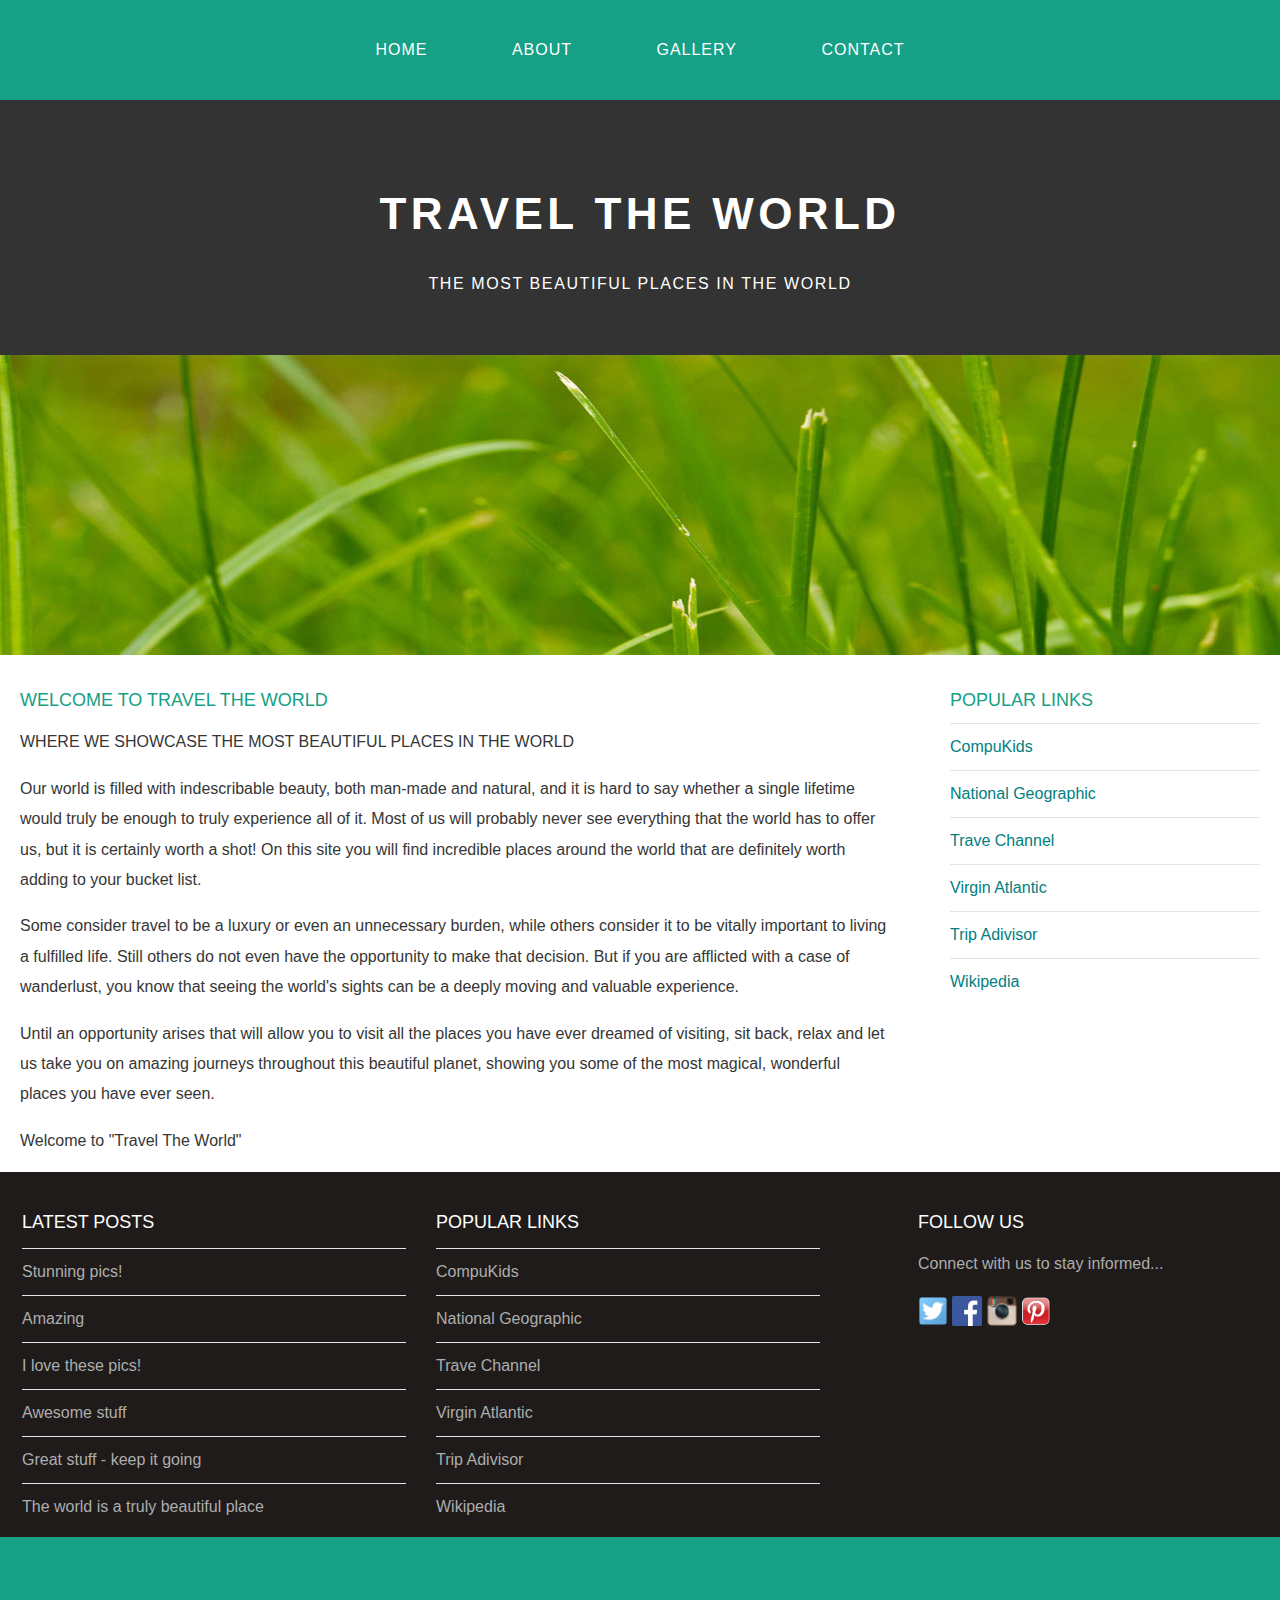
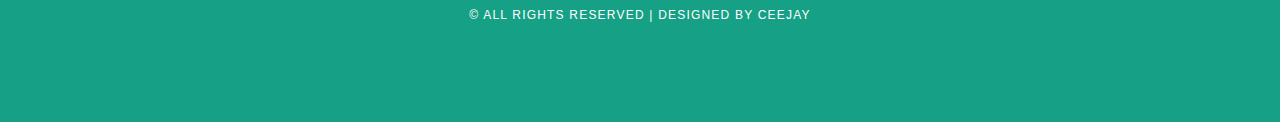
<file: index.html>
<!DOCTYPE html>
<html>
    <head>
         <title>Travel The World</title>
         <link rel="stylesheet" href="style.css"/>

    </head>
    <body>
         <div id="menu">
            <ul>
                <li><a href="index.html">Home</a></li>
                <li><a href="About.html">About</a></li>
                <li><a href="Gallery.html">Gallery</a></li>
                <li><a href="Contact.html">Contact</a></li>

            </ul>

         </div>

         <div id="header">
            <h1>TRAVEL THE WORLD</h1>
            <p>THE MOST BEAUTIFUL PLACES IN THE WORLD</p>

         </div>

         <div id="banner">
            <img src="images/pic01.jpg">
         </div>

         <div id="page">
            <div id="content">
                <h2>Welcome to Travel The World</h2>
                <p>WHERE WE SHOWCASE THE MOST BEAUTIFUL PLACES IN THE WORLD</p>
                <p>Our world is filled with indescribable beauty, both man-made and natural, and it is hard to say whether a single lifetime would truly be enough to truly experience all of it. Most of us will probably never see everything that the world has to offer us, but it is certainly worth a shot! On this site you will find incredible places around the world that are definitely worth adding to your bucket list.</p>
                <p>Some consider travel to be a luxury or even an unnecessary burden, while others consider it to be vitally important to living a fulfilled life. Still others do not even have the opportunity to make that decision. But if you are afflicted with a case of wanderlust, you know that seeing the world's sights can be a deeply moving and valuable experience.</p>
                <p>Until an opportunity arises that will allow you to visit all the places you have ever dreamed of visiting, sit back, relax and let us take you on amazing journeys throughout this beautiful planet, showing you some of the most magical, wonderful places you have ever seen.</p>
                <p>Welcome to "Travel The World"</p>

            </div>
            <div id="sidebar">
               <h2>Popular Links</h2>
               <ul class="styled">
                  <li><a href="http://www.compukids.me">CompuKids</a></li>
                  <li><a href="http://www.nationalgeographic.com/">National Geographic</a></li>
                  <li><a href="http://www.travelchannel.com/">Trave Channel</a></li>
                  <li><a href="http://www.virgin-atlantic.com/us/en.html">Virgin Atlantic</a></li>
                  <li><a href="http://www.tripadvisor.com">Trip Adivisor</a></li>
                  <li><a href="https://en.wikipedia.org/wiki/Main_Page">Wikipedia</a></li>
                  </ul>
                  
            </div>
         </div>
         <div id="footer">
            <div id="box1">
               <h2>Latest Posts</h2>
               <ul class="styled">
                  <li><a href="#">Stunning pics!</a></li>
                  <li><a href="#">Amazing</a></li>
                  <li><a href="#">I love these pics!</a></li>
                  <li><a href="#">Awesome stuff</a></li>
                  <li><a href="#">Great stuff - keep it going</a></li>
                  <li><a href="#">The world is a truly beautiful place</a></li>
                  </ul>
                  
            </div>
            <div id="box2">
                <h2>Popular Links</h2>
                  <ul class="styled">
                  <li><a href="http://www.compukids.me">CompuKids</a></li>
                  <li><a href="http://www.nationalgeographic.com/">National Geographic</a></li>
                  <li><a href="http://www.travelchannel.com/">Trave Channel</a></li>
                  <li><a href="http://www.virgin-atlantic.com/us/en.html">Virgin Atlantic</a></li>
                  <li><a href="http://www.tripadvisor.com">Trip Adivisor</a></li>
                  <li><a href="https://en.wikipedia.org/wiki/Main_Page">Wikipedia</a></li>
                  </ul>
                  
            </div>
            <div id="box3">
            <ul class="styled"></ul>
               <h2>Follow Us</h2>
               <p>Connect with us to stay informed...</p>
               <a href="#"><img src="images/twitter.png" height="30"/></a>
               <a href="#"><img src="images/facebook.png" height="30"/></a>
               <a href="#"><img src="images/instagram.png" height="30"/></a>
               <a href="#"><img src="images/pinterest.png" height="30"/></a>
            </ul>
            </div>

         </div>
         <div id="copyright">
            <p> &copy; All Rights Reserved | Designed by CeeJay</p>
         </div>
    </body>
</html>
</file>
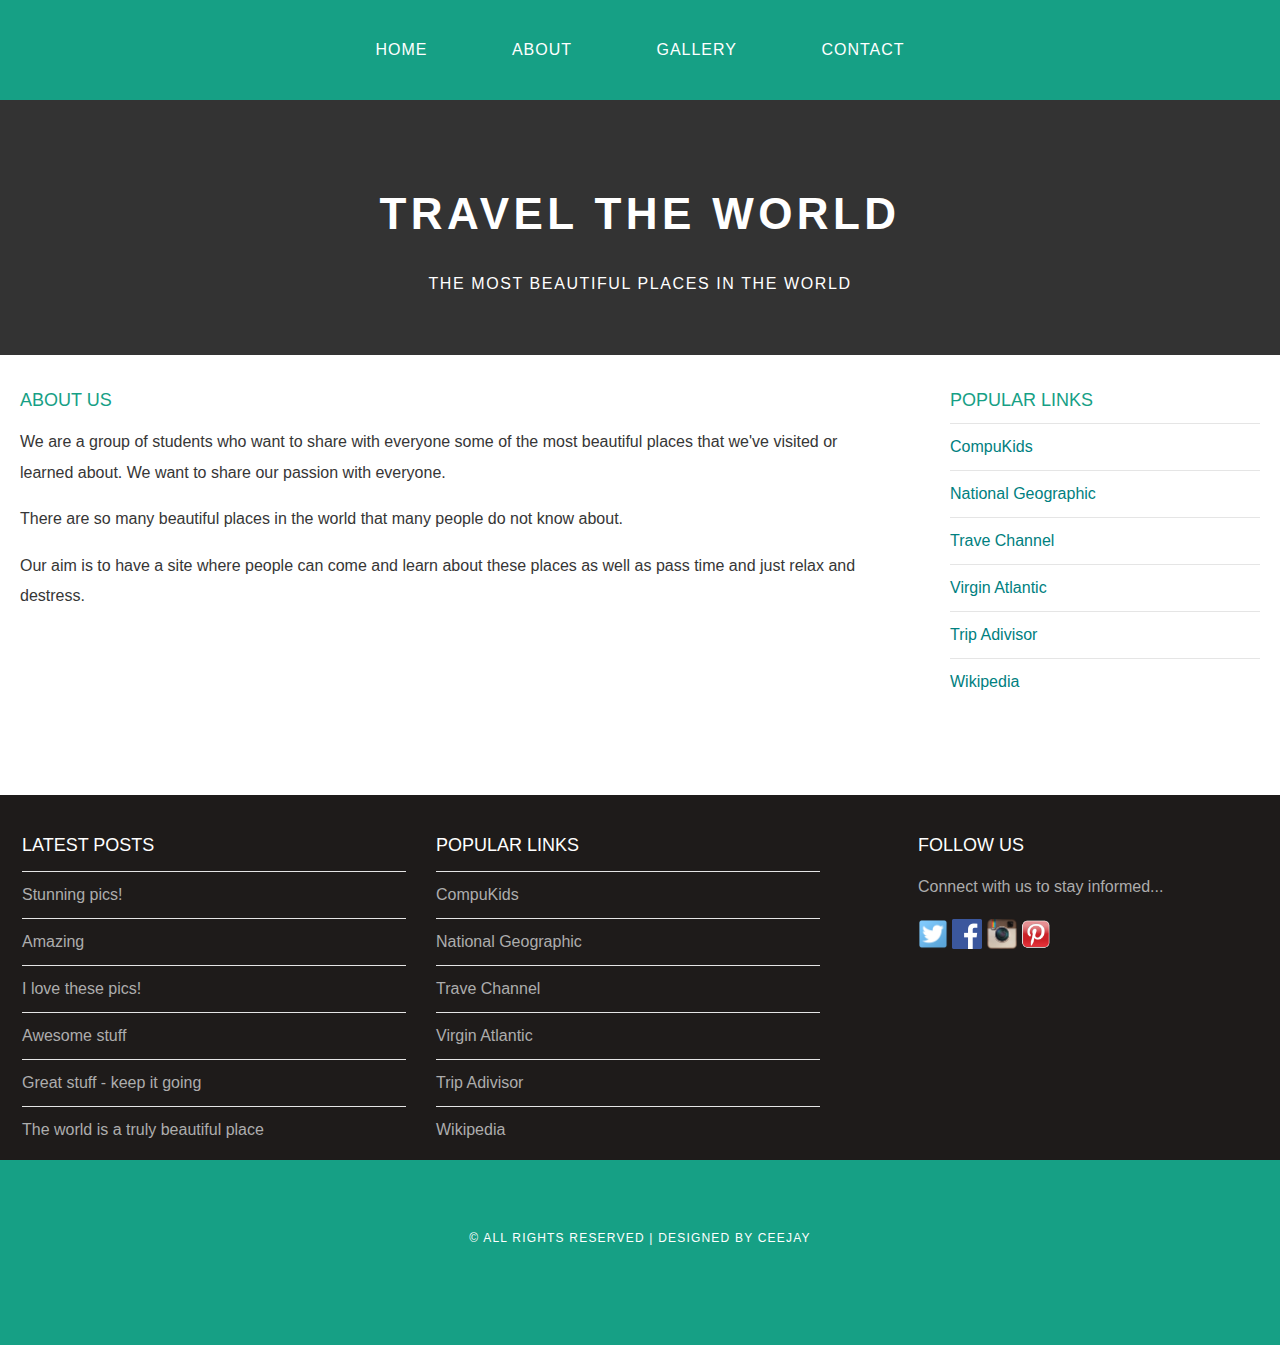
<file: About.html>
<!DOCTYPE html>
<html>
    <head>
         <title>Travel The World</title>
         <link rel="stylesheet" href="style.css"/>

    </head>
    <body>
         <div id="menu">
            <ul>
                <li><a href="index.html">Home</a></li>
                <li><a href="About.html">About</a></li>
                <li><a href="Gallery.html">Gallery</a></li>
                <li><a href="Contact.html">Contact</a></li>

            </ul>

         </div>

         <div id="header">
            <h1>TRAVEL THE WORLD</h1>
            <p>THE MOST BEAUTIFUL PLACES IN THE WORLD</p>

         </div>

         <div id="page">
            <div id="content">
                <h2>About Us</h2>
                <p>We are a group of students who want to share with everyone some of the most beautiful places that we've visited or learned about. We want to share our passion with everyone.</p>
                <p>There are so many beautiful places in the world that many people do not know about. </p>
                <p>Our aim is to have a site where people can come and learn about these places as well as pass time and just relax and destress. </p>
                
            </div>
            <div id="sidebar">
               <h2>Popular Links</h2>
               <ul class="styled">
                  <li><a href="http://www.compukids.me">CompuKids</a></li>
                  <li><a href="http://www.nationalgeographic.com/">National Geographic</a></li>
                  <li><a href="http://www.travelchannel.com/">Trave Channel</a></li>
                  <li><a href="http://www.virgin-atlantic.com/us/en.html">Virgin Atlantic</a></li>
                  <li><a href="http://www.tripadvisor.com">Trip Adivisor</a></li>
                  <li><a href="https://en.wikipedia.org/wiki/Main_Page">Wikipedia</a></li>
                  </ul>
                  
            </div>
         </div>
         <div id="footer">
            <div id="box1">
               <h2>Latest Posts</h2>
               <ul class="styled">
                  <li><a href="#">Stunning pics!</a></li>
                  <li><a href="#">Amazing</a></li>
                  <li><a href="#">I love these pics!</a></li>
                  <li><a href="#">Awesome stuff</a></li>
                  <li><a href="#">Great stuff - keep it going</a></li>
                  <li><a href="#">The world is a truly beautiful place</a></li>
                  </ul>
                  
            </div>
            <div id="box2">
                <h2>Popular Links</h2>
                  <ul class="styled">
                  <li><a href="http://www.compukids.me">CompuKids</a></li>
                  <li><a href="http://www.nationalgeographic.com/">National Geographic</a></li>
                  <li><a href="http://www.travelchannel.com/">Trave Channel</a></li>
                  <li><a href="http://www.virgin-atlantic.com/us/en.html">Virgin Atlantic</a></li>
                  <li><a href="http://www.tripadvisor.com">Trip Adivisor</a></li>
                  <li><a href="https://en.wikipedia.org/wiki/Main_Page">Wikipedia</a></li>
                  </ul>
                  
            </div>
            <div id="box3">
            
               <h2>Follow Us</h2>
               <p>Connect with us to stay informed...</p>
               <a href="#"><img src="images/twitter.png" height="30"/></a>
               <a href="#"><img src="images/facebook.png" height="30"/></a>
               <a href="#"><img src="images/instagram.png" height="30"/></a>
               <a href="#"><img src="images/pinterest.png" height="30"/></a>
            
            </div>

         </div>
         <div id="copyright">
            <p> &copy; All Rights Reserved | Designed by CeeJay</p>
         </div>
    </body>
</html>
</file>
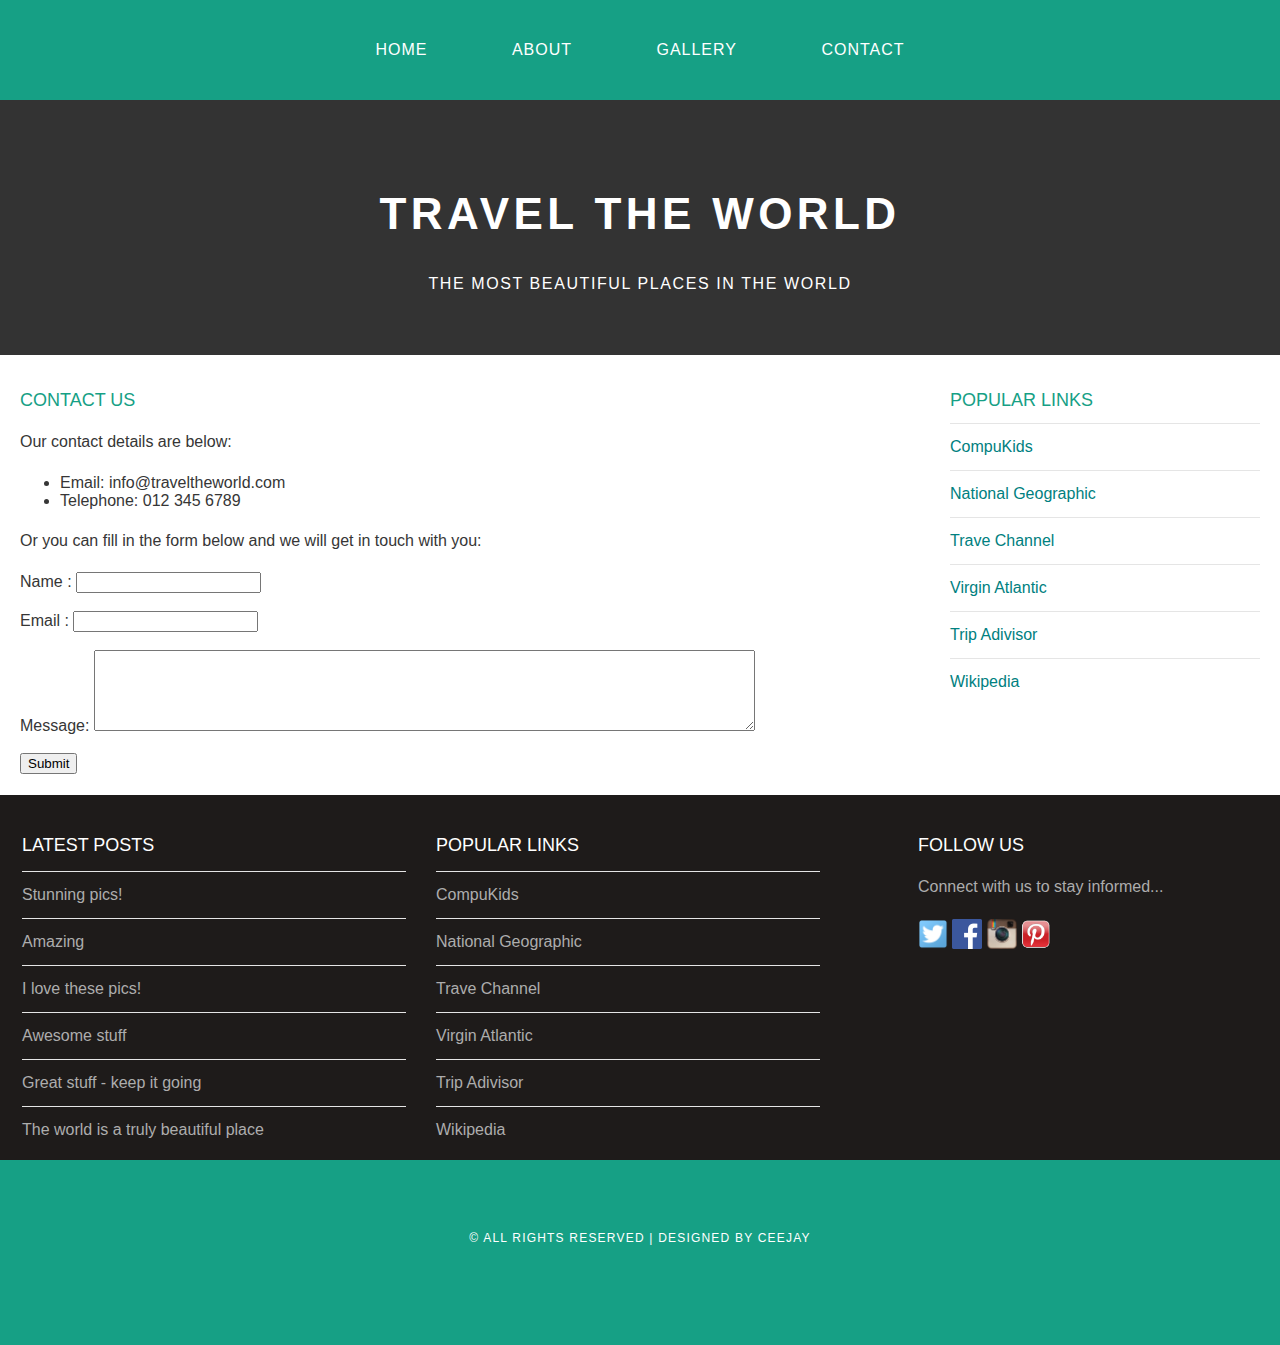
<file: Contact.html>
<!DOCTYPE html>
<html>
    <head>
         <title>Travel The World</title>
         <link rel="stylesheet" href="style.css"/>

    </head>
    <body>
         <div id="menu">
            <ul>
                <li><a href="index.html">Home</a></li>
                <li><a href="About.html">About</a></li>
                <li><a href="Gallery.html">Gallery</a></li>
                <li><a href="Contact.html">Contact</a></li>

            </ul>

         </div>

         <div id="header">
            <h1>TRAVEL THE WORLD</h1>
            <p>THE MOST BEAUTIFUL PLACES IN THE WORLD</p>

         </div>

         <div id="page">
            <div id="content">
                <h2>Contact Us</h2> 
                <p>Our contact details are below:</p>
                <ul class="style1">
                <li>Email: info@traveltheworld.com</li>
                <li>Telephone: 012 345 6789</li>
                </ul>

                <p>Or you can fill in the form below and we will get in touch with you:</p>
                <form>
            Name     : <input type="text" /><br/><br/>
            Email     : <input type="email" /><br/><br/>
            Message: <textarea cols="80" rows="5"></textarea><br/><br/>
            <input type="submit" value="Submit"/>
             </form>

            </div>
            <div id="sidebar">
               <h2>Popular Links</h2>
               <ul class="styled">
                  <li><a href="http://www.compukids.me">CompuKids</a></li>
                  <li><a href="http://www.nationalgeographic.com/">National Geographic</a></li>
                  <li><a href="http://www.travelchannel.com/">Trave Channel</a></li>
                  <li><a href="http://www.virgin-atlantic.com/us/en.html">Virgin Atlantic</a></li>
                  <li><a href="http://www.tripadvisor.com">Trip Adivisor</a></li>
                  <li><a href="https://en.wikipedia.org/wiki/Main_Page">Wikipedia</a></li>
                  </ul>
                  
            </div>
         </div>
         <div id="footer">
            <div id="box1">
               <h2>Latest Posts</h2>
               <ul class="styled">
                  <li><a href="#">Stunning pics!</a></li>
                  <li><a href="#">Amazing</a></li>
                  <li><a href="#">I love these pics!</a></li>
                  <li><a href="#">Awesome stuff</a></li>
                  <li><a href="#">Great stuff - keep it going</a></li>
                  <li><a href="#">The world is a truly beautiful place</a></li>
                  </ul>
                  
            </div>
            <div id="box2">
                <h2>Popular Links</h2>
                  <ul class="styled">
                  <li><a href="http://www.compukids.me">CompuKids</a></li>
                  <li><a href="http://www.nationalgeographic.com/">National Geographic</a></li>
                  <li><a href="http://www.travelchannel.com/">Trave Channel</a></li>
                  <li><a href="http://www.virgin-atlantic.com/us/en.html">Virgin Atlantic</a></li>
                  <li><a href="http://www.tripadvisor.com">Trip Adivisor</a></li>
                  <li><a href="https://en.wikipedia.org/wiki/Main_Page">Wikipedia</a></li>
                  </ul>
                  
            </div>
            <div id="box3">
            
               <h2>Follow Us</h2>
               <p>Connect with us to stay informed...</p>
               <a href="#"><img src="images/twitter.png" height="30"/></a>
               <a href="#"><img src="images/facebook.png" height="30"/></a>
               <a href="#"><img src="images/instagram.png" height="30"/></a>
               <a href="#"><img src="images/pinterest.png" height="30"/></a>
            
            </div>

         </div>
         <div id="copyright">
            <p> &copy; All Rights Reserved | Designed by CeeJay</p>
         </div>
    </body>
</html>
</file>
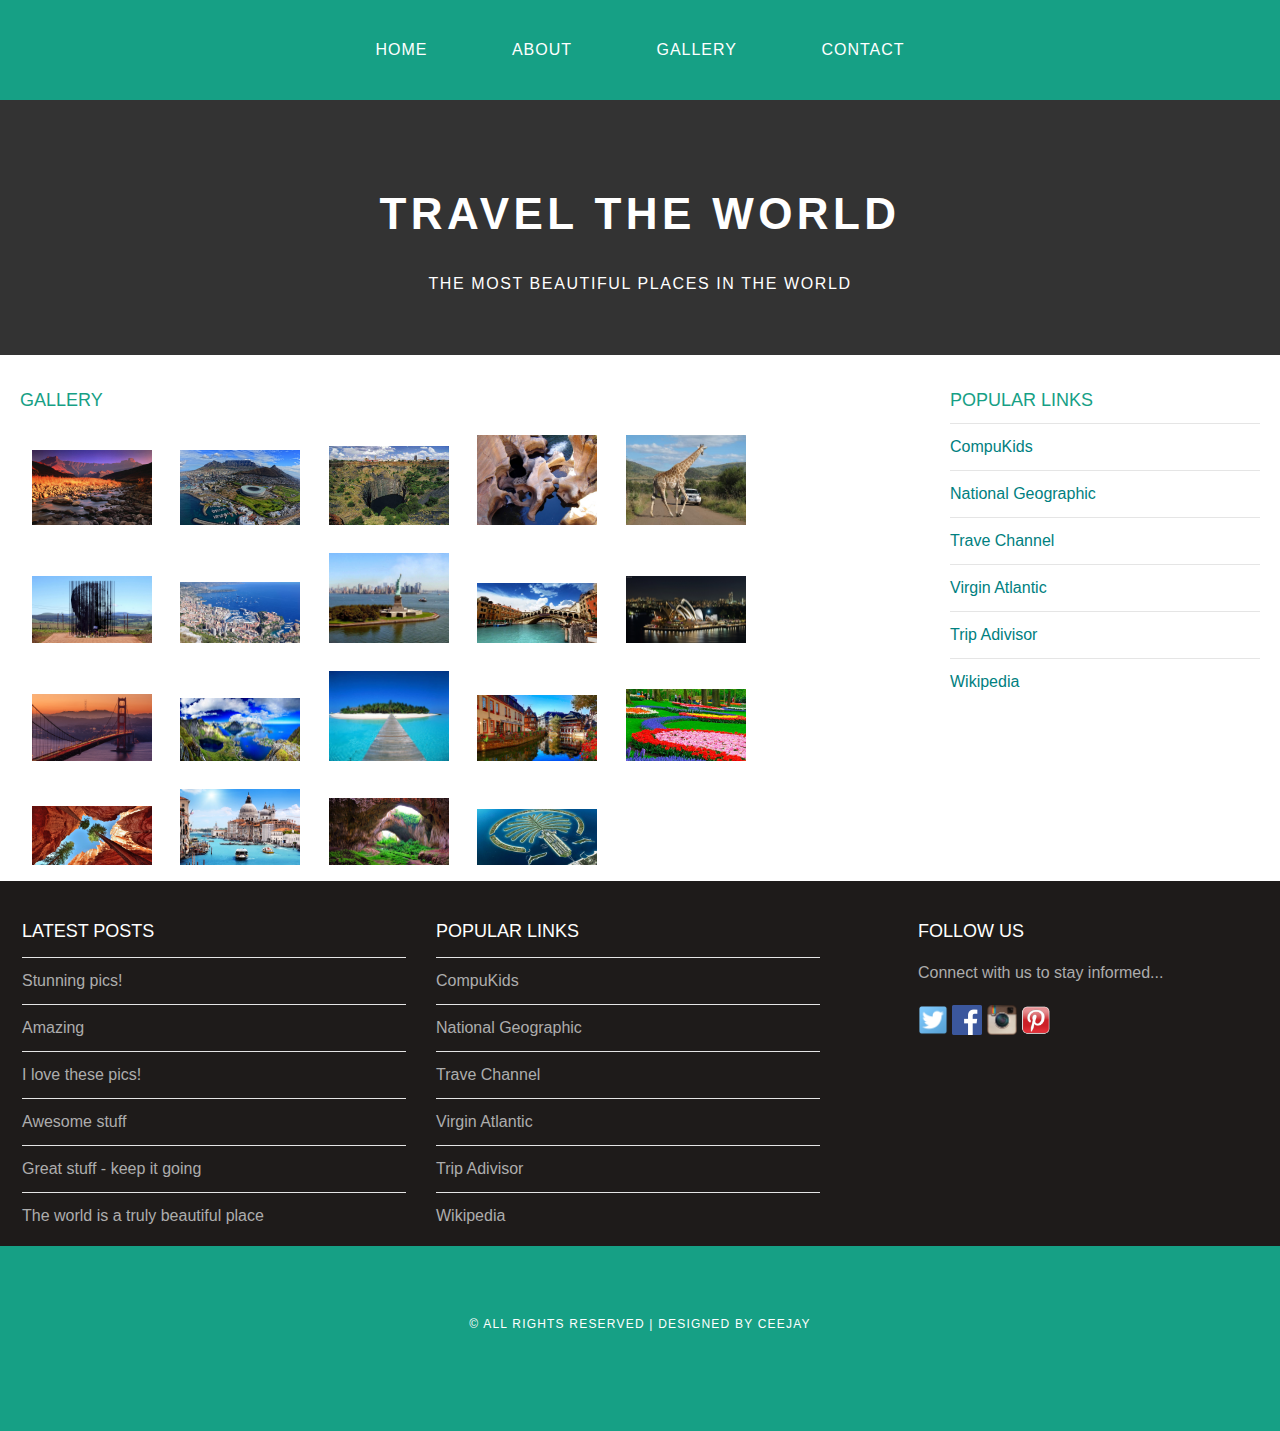
<file: Gallery.html>
<!DOCTYPE html>
<html>
    <head>
         <title>Travel The World</title>
         <link rel="stylesheet" href="style.css"/>

    </head>
    <body>
         <div id="menu">
            <ul>
                <li><a href="index.html">Home</a></li>
                <li><a href="About.html">About</a></li>
                <li><a href="Gallery.html">Gallery</a></li>
                <li><a href="Contact.html">Contact</a></li>

            </ul>

         </div>

         <div id="header">
            <h1>TRAVEL THE WORLD</h1>
            <p>THE MOST BEAUTIFUL PLACES IN THE WORLD</p>

         </div>

         <div id="page">
            <div id="content">
                <h2>Gallery</h2> 
                <div id="Gallery">
                    <img src="images/pic1.jpg"/>
                    <img src="images/pic2.jpg"/>
                    <img src="images/pic3.jpg"/>
                    <img src="images/pic4.jpg"/>
                    <img src="images/pic5.jpg"/>
                    <img src="images/pic6.jpg"/>
                    <img src="images/pic7.jpg"/>
                    <img src="images/pic8.jpg"/>
                    <img src="images/pic9.jpg"/>
                    <img src="images/pic10.jpg"/>
                    <img src="images/pic11.jpg"/>
                    <img src="images/pic12.jpg"/>
                    <img src="images/pic13.jpg"/>
                    <img src="images/pic14.jpg"/>
                    <img src="images/pic15.jpg"/>
                    <img src="images/pic17.jpg"/>
                    <img src="images/pic18.jpg"/>
                    <img src="images/pic19.jpg"/>
                    <img src="images/pic20.jpg"/>
                    
                </div>
                
              

            </div>
            <div id="sidebar">
               <h2>Popular Links</h2>
               <ul class="styled">
                  <li><a href="http://www.compukids.me">CompuKids</a></li>
                  <li><a href="http://www.nationalgeographic.com/">National Geographic</a></li>
                  <li><a href="http://www.travelchannel.com/">Trave Channel</a></li>
                  <li><a href="http://www.virgin-atlantic.com/us/en.html">Virgin Atlantic</a></li>
                  <li><a href="http://www.tripadvisor.com">Trip Adivisor</a></li>
                  <li><a href="https://en.wikipedia.org/wiki/Main_Page">Wikipedia</a></li>
                  </ul>
                  
            </div>
         </div>
         <div id="footer">
            <div id="box1">
               <h2>Latest Posts</h2>
               <ul class="styled">
                  <li><a href="#">Stunning pics!</a></li>
                  <li><a href="#">Amazing</a></li>
                  <li><a href="#">I love these pics!</a></li>
                  <li><a href="#">Awesome stuff</a></li>
                  <li><a href="#">Great stuff - keep it going</a></li>
                  <li><a href="#">The world is a truly beautiful place</a></li>
                  </ul>
                  
            </div>
            <div id="box2">
                <h2>Popular Links</h2>
                  <ul class="styled">
                  <li><a href="http://www.compukids.me">CompuKids</a></li>
                  <li><a href="http://www.nationalgeographic.com/">National Geographic</a></li>
                  <li><a href="http://www.travelchannel.com/">Trave Channel</a></li>
                  <li><a href="http://www.virgin-atlantic.com/us/en.html">Virgin Atlantic</a></li>
                  <li><a href="http://www.tripadvisor.com">Trip Adivisor</a></li>
                  <li><a href="https://en.wikipedia.org/wiki/Main_Page">Wikipedia</a></li>
                  </ul>
                  
            </div>
            <div id="box3">
            
               <h2>Follow Us</h2>
               <p>Connect with us to stay informed...</p>
               <a href="#"><img src="images/twitter.png" height="30"/></a>
               <a href="#"><img src="images/facebook.png" height="30"/></a>
               <a href="#"><img src="images/instagram.png" height="30"/></a>
               <a href="#"><img src="images/pinterest.png" height="30"/></a>
            
            </div>

         </div>
         <div id="copyright">
            <p> &copy; All Rights Reserved | Designed by CeeJay</p>
         </div>
    </body>
</html>
</file>
<file: style.css>
/* ***************************************************************************************************** */
/* Universal Styles                                                                                      */
/* ***************************************************************************************************** */
body{
    margin: 0;
    padding: 0;
    background-color: #ffffff;
    font-family: 'Raleway', sans-serif;
    font-size: 16px;
    font-weight: 400;
    color: #363636;

}

p{
    line-height: 190%;

}

a{
    text-decoration: none;
    color: teal;
}

/* ***************************************************************************************************** */
/* Menu                                                                                     */
/* ***************************************************************************************************** */

#menu{
    background-color:#16a085 ;
    height: 100px;
}

#menu ul{
    margin: 0;
    padding: 0;
    list-style-type: none;
    text-align: center;
}

#menu li{
    display: inline-block;
}

#menu a{
    letter-spacing: 1px;
    text-decoration: none;
    text-align: center;
    text-transform: uppercase;
    font-size: 16px;
    line-height: 100px;
    color: #ffffff;
    padding: 0 40px;
    border: none;
    display: block;
}
 
#menu a:hover{

    background-color: #1abc9c;
}

/* ***************************************************************************************************** */
/* Header                                                                                     */
/* ***************************************************************************************************** */

#header{
    padding: 60px 0px 40px 0px;
    background-color: #333333;
    text-align: center;
}

#header h1{
    letter-spacing: 0.1em;
    font-size: 44px;
    color: white;
}

#header p{
    letter-spacing: 0.1em;
    color: white;
}

/* ***************************************************************************************************** */
/* Banner                                                                                     */
/* ***************************************************************************************************** */

#banner{
    height: 300px;
}

#banner img{
     width: 100%;
     height: 300px;
}

/* ***************************************************************************************************** */
/* Page                                                                                     */
/* ***************************************************************************************************** */

#page{
    min-height:400px ;
    padding: 20px;

}

#page h2{
    margin-bottom: 12px;
    text-transform: uppercase;
    font-weight: 400;
    font-size: 18px;
    color: #16a085;
}

/* Content */

#content{
    float: left;
    width: 70%;

}

/* Sidebar */

#sidebar{
    float: right;
    width: 25%;

}

/* lists */

ul.styled{
    margin: 0;
    padding: 0;
    list-style-type: none;
}

ul.styled li{
    border-top: solid 1px #e5e5e5;
    padding: 14px 0px;
}

/* ***************************************************************************************************** */
/* Footer                                                                                    */
/* ***************************************************************************************************** */

#footer {
    width: 100%;
    height: 340px;
    background-color: #1e1b1a;
    padding-top: 25px;
    padding-left: 22px;
    clear: both;
}

#footer h2{
    font-size: 18px;
    font-weight: 400;
    text-transform: uppercase;
    color: #ffffff;
}

#footer p{
    color: #adadad;
}

#footer a{
    color: #adadad;
}

#box1{
float: left;
width: 30%;
padding-right: 30px;
}

#box2{
float: left;
width: 30%;
padding-right: 30px;
}

#box3{
float: right;
width: 30%;
padding-left: 30px;
}

/* ***************************************************************************************************** */
/* Copyright                                                                                    */
/* ***************************************************************************************************** */

#copyright{
    width: 100%;
    height: 130px;
    text-align: center;
    background-color:#16a085 ;
    padding-top:55px ;
    clear: both;
}

#copyright p{
    font-size: 12px;
    letter-spacing: 0.1em;
    text-transform: uppercase;
    color: #ffffff;
}

/* ***************************************************************************************************** */
/* Gallery                                                                                   */
/* ***************************************************************************************************** */

#Gallery img{
    width: 120px;
    margin: 12px;
    -moz-transition: -moz-transform 0.5s ease-in;
	-webkit-transition: -webkit-transform 0.5s ease-in;
	-o-transition: -o-transform 0.5s ease-in;

}

#Gallery img:hover{
    -moz-transform: scale(3);
	-webkit-transform: scale(3);
	-o-transform: scale(3);
}
</file>
